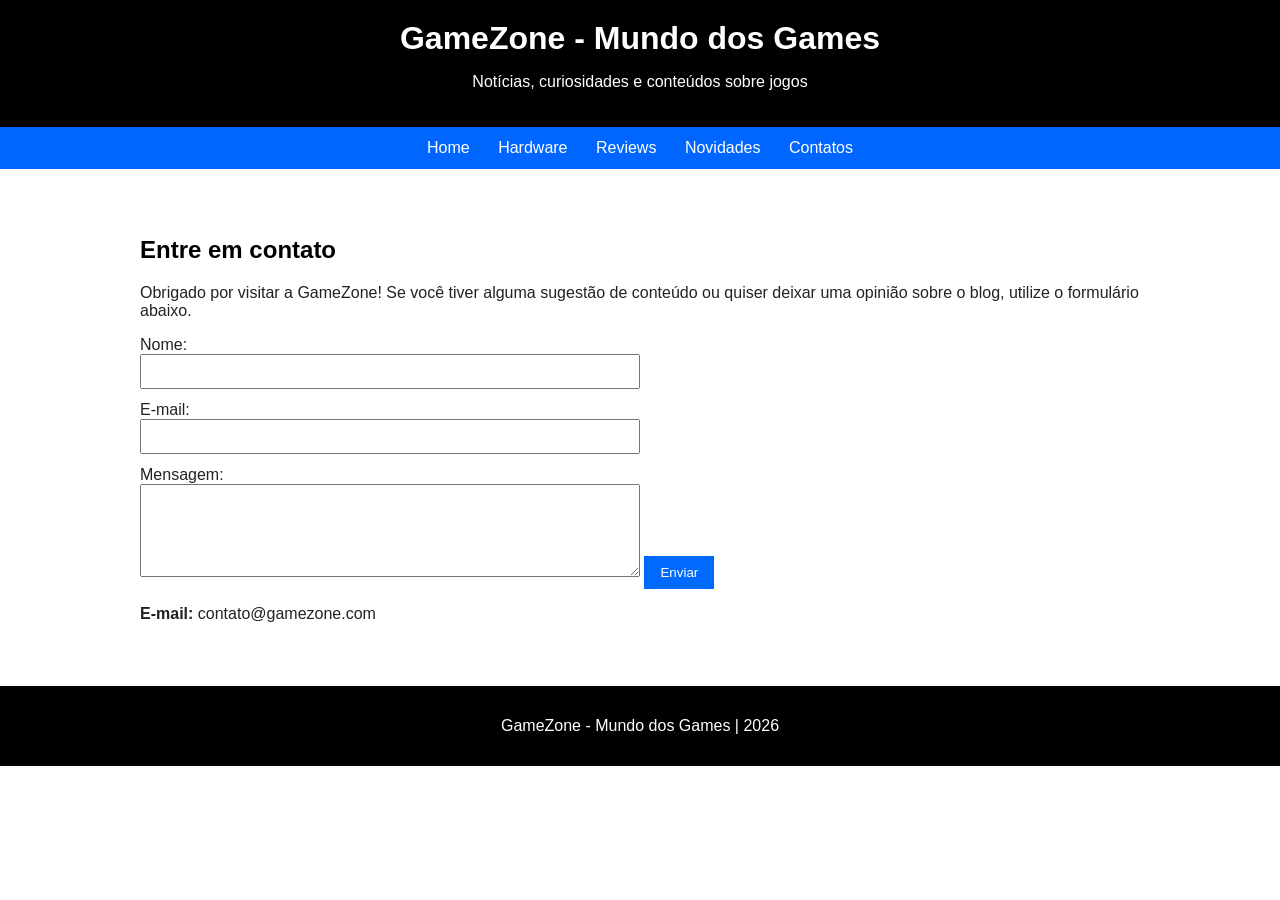
<file: contatos.html>
<!DOCTYPE html>
<html lang="pt-BR">
<head>
    <meta charset="UTF-8">
    <meta name="viewport" content="width=device-width, initial-scale=1.0">
    <title>Contatos - GameZone</title>
    <link rel="stylesheet" href="style.css">
</head>
<body>

<header>
    <h1>GameZone - Mundo dos Games</h1>
    <p>Notícias, curiosidades e conteúdos sobre jogos</p>
</header>
<nav>
    <a href="index.html">Home</a>
    <a href="hardware.html">Hardware</a>
    <a href="reviews.html">Reviews</a>
    <a href="novidades.html">Novidades</a>
    <a href="contatos.html">Contatos</a>
</nav>

<main>

    <h2>Entre em contato</h2>
    <p>Obrigado por visitar a GameZone! Se você tiver alguma sugestão de conteúdo ou quiser deixar uma opinião sobre o blog, utilize o formulário abaixo.</p>
    <form onsubmit="alert('Este formulário é apenas demonstrativo.'); return false;">
        <label for="nome">Nome:</label>
        <input type="text" id="nome" name="nome" required>

        <label for="email">E-mail:</label>
        <input type="email" id="email" name="email" required>

        <label for="mensagem">Mensagem:</label>
        <textarea id="mensagem" name="mensagem" rows="5" required></textarea>

        <button type="submit">Enviar</button>
    </form>
    <p><strong>E-mail:</strong> contato@gamezone.com</p>

</main>
<footer>
    <p>GameZone - Mundo dos Games | 2026</p>
</footer>
</body>
</html>
</file>
<file: style.css>
/* Estilos simples do blog Checkpoint */
body {
    margin: 0;
    font-family: Arial, Helvetica, sans-serif;
    background-color: #ffffff;
    color: #222;
}

header {
    background-color: #000000;
    color: white;
    padding: 20px;
    text-align: center;
}

header h1 {
    margin: 0;
}

nav {
    background-color: #0066ff;
    padding: 12px;
    text-align: center;
}

nav a {
    color: white;
    text-decoration: none;
    margin: 0 12px;
}

nav a:hover {
    text-decoration: underline;
}

main {
    width: 85%;
    max-width: 1000px;
    margin: 25px auto;
    background-color: white;
    padding: 22px;
    min-height: 400px;
}

h2 {
    color: #000000;
}

.destaques {
    display: flex;
    gap: 20px;
    flex-wrap: wrap;
}

.card {
    width: 29%;
    min-width: 210px;
    border: 1px solid #ddd;
    padding: 10px;
    box-sizing: border-box;
}

.card img {
    width: 100%;
    height: 150px;
    object-fit: cover;
}

.card a {
    color: #000000;
    text-decoration: none;
}

.card a:hover {
    text-decoration: underline;
}

.conteudo-imagem {
    width: 100%;
    max-width: 650px;
    height: 300px;
    object-fit: cover;
}

footer {
    background-color: #000000;
    color: white;
    text-align: center;
    padding: 15px;
    margin-top: 25px;
}

form label {
    display: block;
    margin-top: 12px;
}

input, textarea {
    width: 100%;
    max-width: 500px;
    padding: 8px;
    box-sizing: border-box;
}

button {
    margin-top: 12px;
    padding: 9px 16px;
    background-color: #006aff;
    color: white;
    border: none;
    cursor: pointer;
}

@media (max-width: 650px) {
    main {
        width: 90%;
        padding: 15px;
    }

    nav a {
        display: inline-block;
        margin: 6px;
    }

    .card {
        width: 100%;
    }
}
</file>
